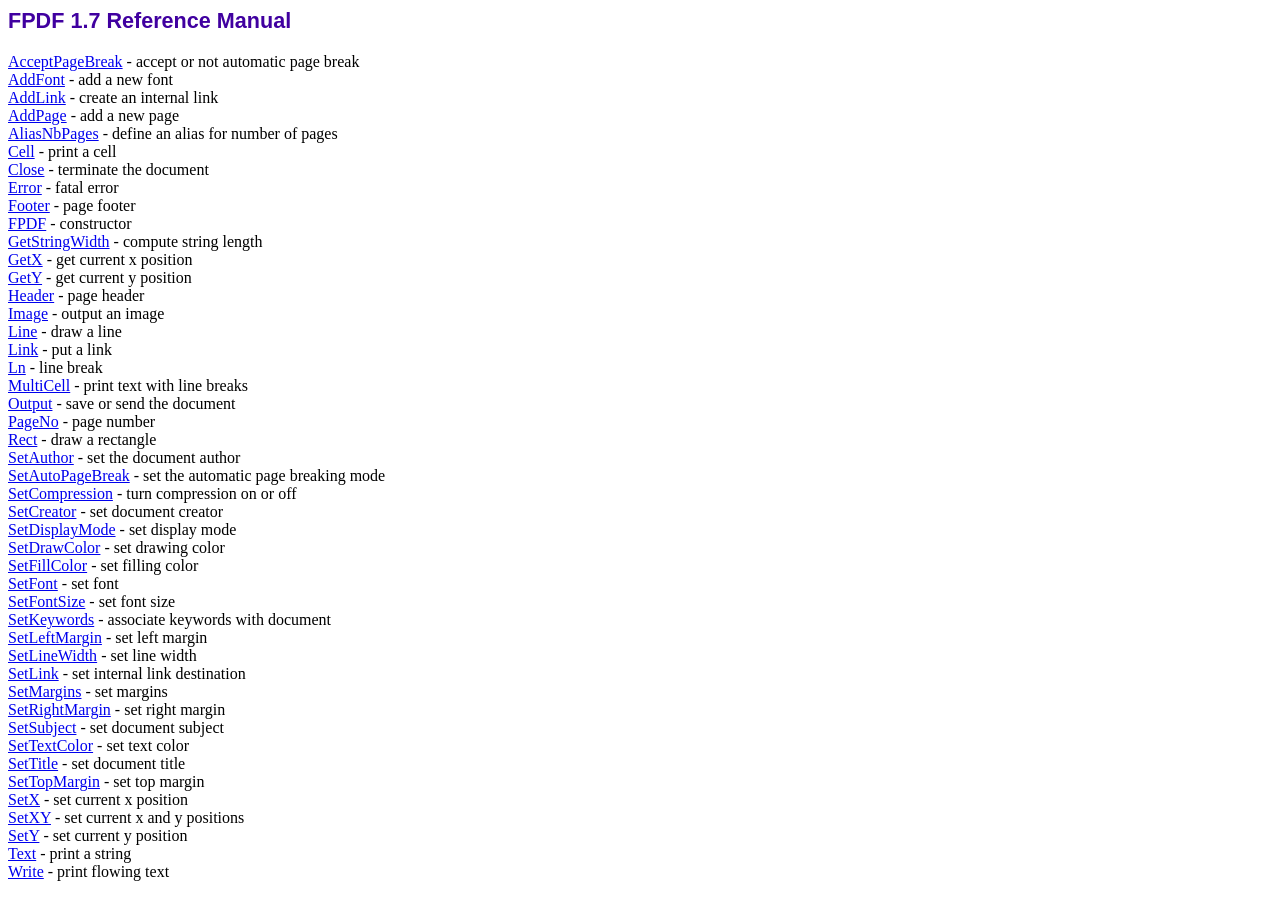
<file: fpdf/doc/index.htm>
<!DOCTYPE html PUBLIC "-//W3C//DTD HTML 4.01 Transitional//EN">
<html>
<head>
<meta http-equiv="Content-Type" content="text/html; charset=ISO-8859-1">
<title>FPDF 1.7 Reference Manual</title>
<link type="text/css" rel="stylesheet" href="../fpdf.css">
</head>
<body>
<h1>FPDF 1.7 Reference Manual</h1>
<a href="acceptpagebreak.htm">AcceptPageBreak</a> - accept or not automatic page break<br>
<a href="addfont.htm">AddFont</a> - add a new font<br>
<a href="addlink.htm">AddLink</a> - create an internal link<br>
<a href="addpage.htm">AddPage</a> - add a new page<br>
<a href="aliasnbpages.htm">AliasNbPages</a> - define an alias for number of pages<br>
<a href="cell.htm">Cell</a> - print a cell<br>
<a href="close.htm">Close</a> - terminate the document<br>
<a href="error.htm">Error</a> - fatal error<br>
<a href="footer.htm">Footer</a> - page footer<br>
<a href="fpdf.htm">FPDF</a> - constructor<br>
<a href="getstringwidth.htm">GetStringWidth</a> - compute string length<br>
<a href="getx.htm">GetX</a> - get current x position<br>
<a href="gety.htm">GetY</a> - get current y position<br>
<a href="header.htm">Header</a> - page header<br>
<a href="image.htm">Image</a> - output an image<br>
<a href="line.htm">Line</a> - draw a line<br>
<a href="link.htm">Link</a> - put a link<br>
<a href="ln.htm">Ln</a> - line break<br>
<a href="multicell.htm">MultiCell</a> - print text with line breaks<br>
<a href="output.htm">Output</a> - save or send the document<br>
<a href="pageno.htm">PageNo</a> - page number<br>
<a href="rect.htm">Rect</a> - draw a rectangle<br>
<a href="setauthor.htm">SetAuthor</a> - set the document author<br>
<a href="setautopagebreak.htm">SetAutoPageBreak</a> - set the automatic page breaking mode<br>
<a href="setcompression.htm">SetCompression</a> - turn compression on or off<br>
<a href="setcreator.htm">SetCreator</a> - set document creator<br>
<a href="setdisplaymode.htm">SetDisplayMode</a> - set display mode<br>
<a href="setdrawcolor.htm">SetDrawColor</a> - set drawing color<br>
<a href="setfillcolor.htm">SetFillColor</a> - set filling color<br>
<a href="setfont.htm">SetFont</a> - set font<br>
<a href="setfontsize.htm">SetFontSize</a> - set font size<br>
<a href="setkeywords.htm">SetKeywords</a> - associate keywords with document<br>
<a href="setleftmargin.htm">SetLeftMargin</a> - set left margin<br>
<a href="setlinewidth.htm">SetLineWidth</a> - set line width<br>
<a href="setlink.htm">SetLink</a> - set internal link destination<br>
<a href="setmargins.htm">SetMargins</a> - set margins<br>
<a href="setrightmargin.htm">SetRightMargin</a> - set right margin<br>
<a href="setsubject.htm">SetSubject</a> - set document subject<br>
<a href="settextcolor.htm">SetTextColor</a> - set text color<br>
<a href="settitle.htm">SetTitle</a> - set document title<br>
<a href="settopmargin.htm">SetTopMargin</a> - set top margin<br>
<a href="setx.htm">SetX</a> - set current x position<br>
<a href="setxy.htm">SetXY</a> - set current x and y positions<br>
<a href="sety.htm">SetY</a> - set current y position<br>
<a href="text.htm">Text</a> - print a string<br>
<a href="write.htm">Write</a> - print flowing text<br>
</body>
</html>
</file>
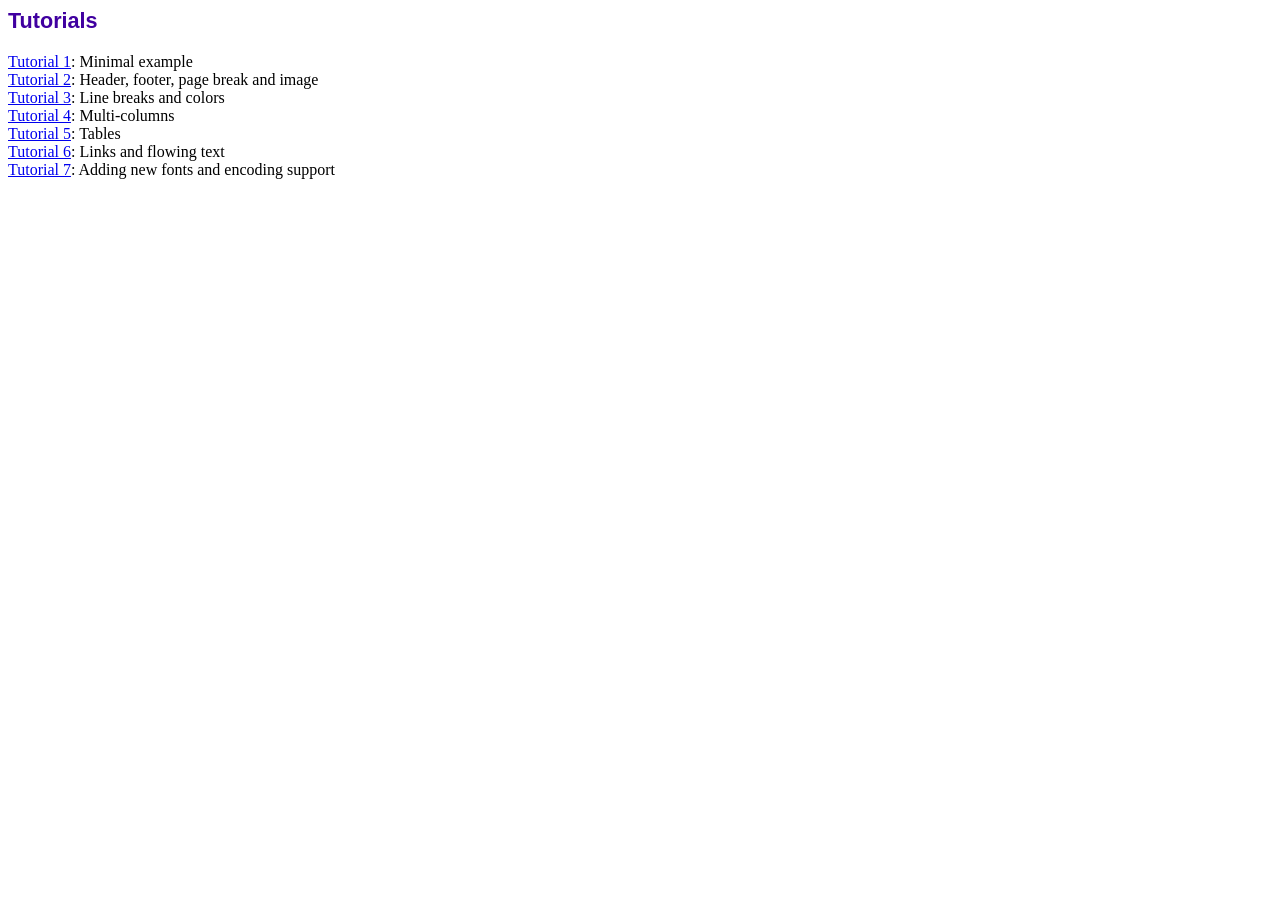
<file: fpdf/tutorial/index.htm>
<!DOCTYPE html PUBLIC "-//W3C//DTD HTML 4.01 Transitional//EN">
<html>
<head>
<meta http-equiv="Content-Type" content="text/html; charset=ISO-8859-1">
<title>Tutorials</title>
<link type="text/css" rel="stylesheet" href="../fpdf.css">
</head>
<body>
<h1>Tutorials</h1>
<ul style="list-style-type:none; margin-left:0; padding-left:0">
<li><a href="tuto1.htm">Tutorial 1</a>: Minimal example</li>
<li><a href="tuto2.htm">Tutorial 2</a>: Header, footer, page break and image</li>
<li><a href="tuto3.htm">Tutorial 3</a>: Line breaks and colors</li>
<li><a href="tuto4.htm">Tutorial 4</a>: Multi-columns</li>
<li><a href="tuto5.htm">Tutorial 5</a>: Tables</li>
<li><a href="tuto6.htm">Tutorial 6</a>: Links and flowing text</li>
<li><a href="tuto7.htm">Tutorial 7</a>: Adding new fonts and encoding support</li>
</UL>
</body>
</html>
</file>
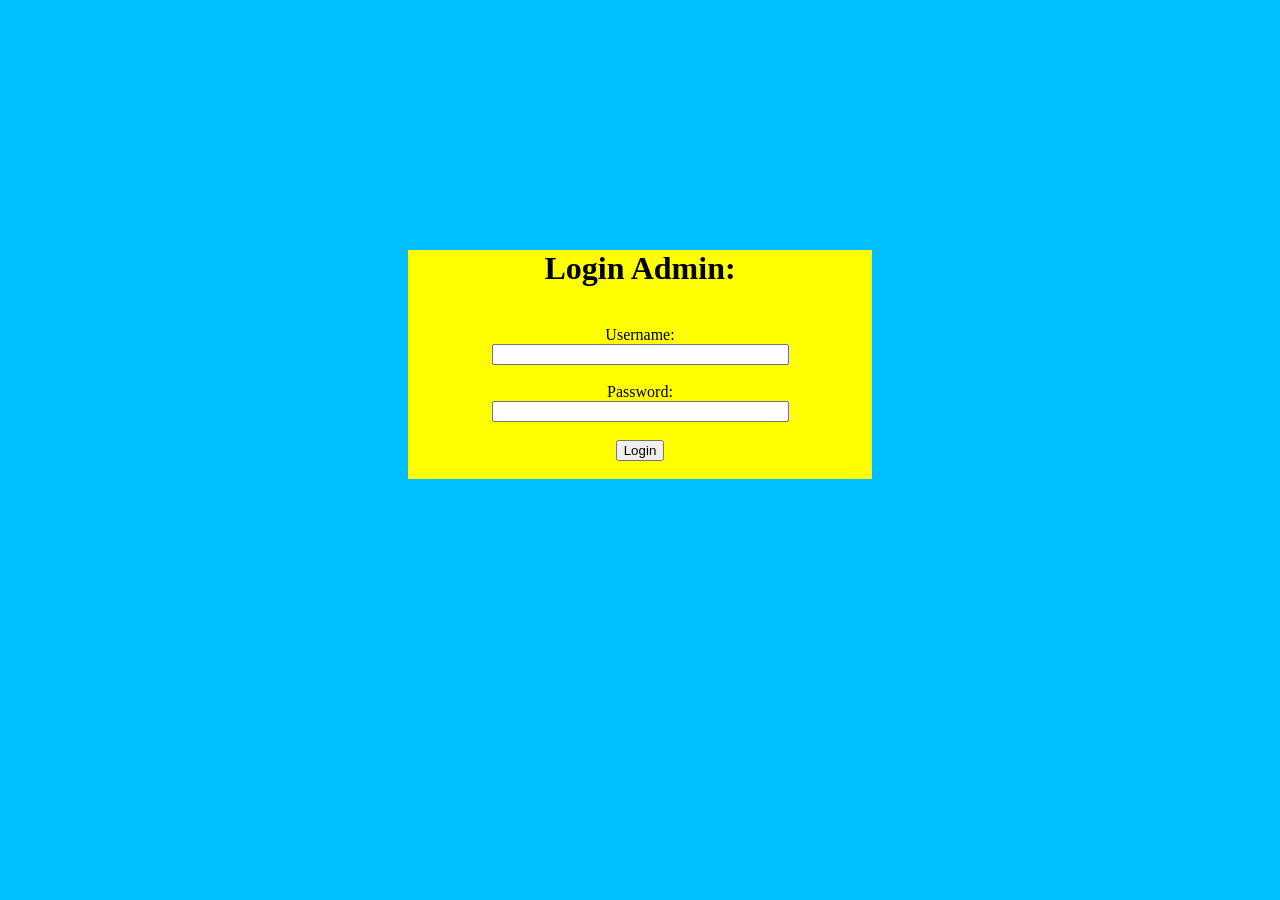
<file: adminlogin.html>
<html>
<head>
	<title>Login Admin</title>
	<link rel="stylesheet" type="text/css" href="CSS/layout.css" />
</head>
<body>
	<center>
		<div id="login" >
			<form action="login.php" method="POST" >
				<b><h1 face="georgia">Login Admin:</h1></b><br/>
				Username:<br/>
				<input type="text" name="user" size="35" /><br/><br/>
				Password:<br/>
				<input type="password" name="pass" size="35" /><br/><br/>
				<input type="submit" value="Login" name="login" /><br/><br/>
			</form>
		</div>
	</center>
</body>
</html>
</file>
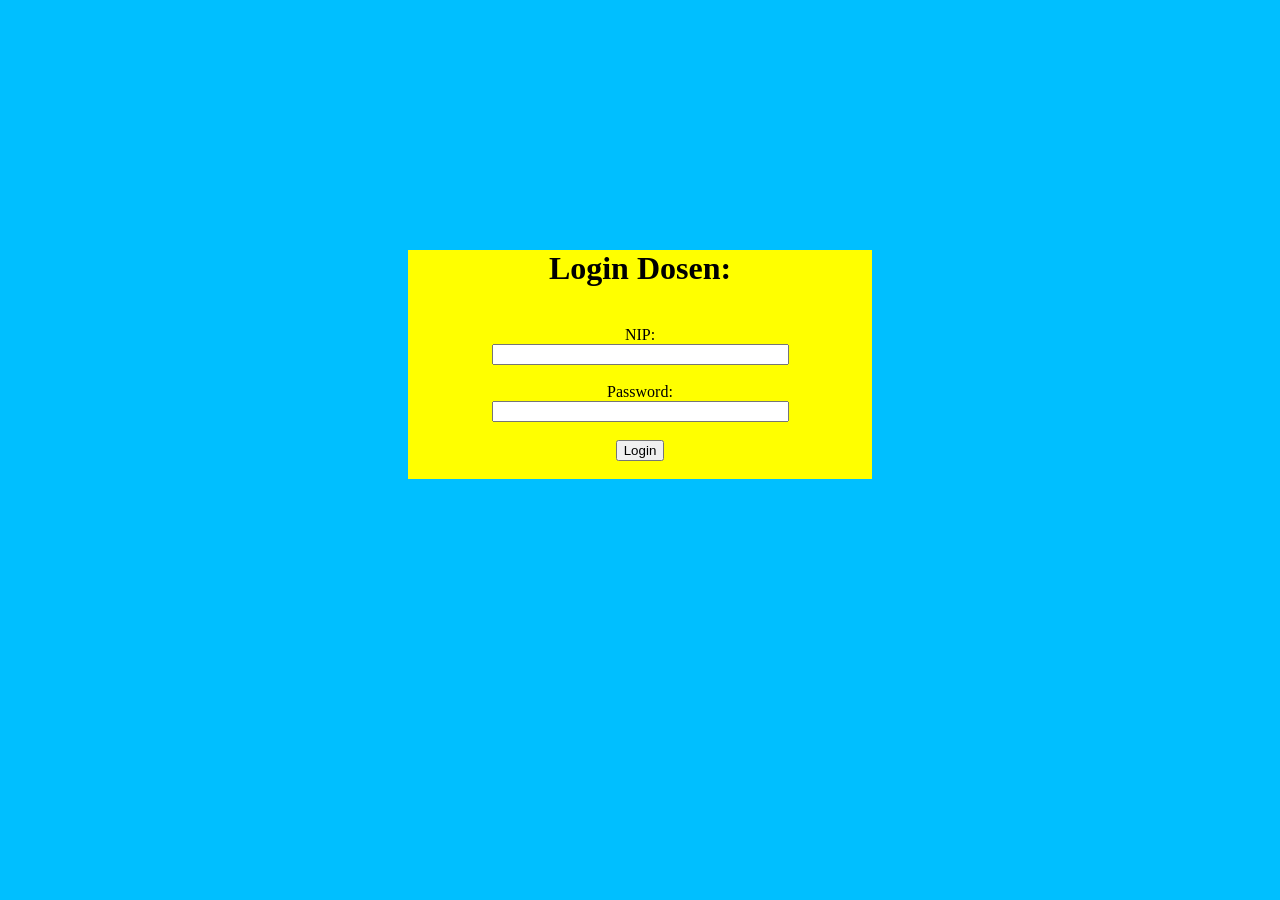
<file: dosenlogin.html>
<html>
<head>
	<title>Login Dosen</title>
	<link rel="stylesheet" type="text/css" href="CSS/layout.css" />
	<link rel="stylesheet" type="text/css" href="CSS/element.css"/>
</head>
<body>
	<center>
		<div id="login" >
			<form action="logindosen.php" method="POST" >
				<b><h1 face="georgia">Login Dosen:</h1></b><br/>
				NIP:<br/>
				<input type="text" name="user" size="35" /><br/><br/>
				Password:<br/>
				<input type="password" name="pass" size="35" /><br/><br/>
				<input type="submit" value="Login" name="login" /><br/><br/>
			</form>
		</div>
	</center>
</body>
</html>
</file>
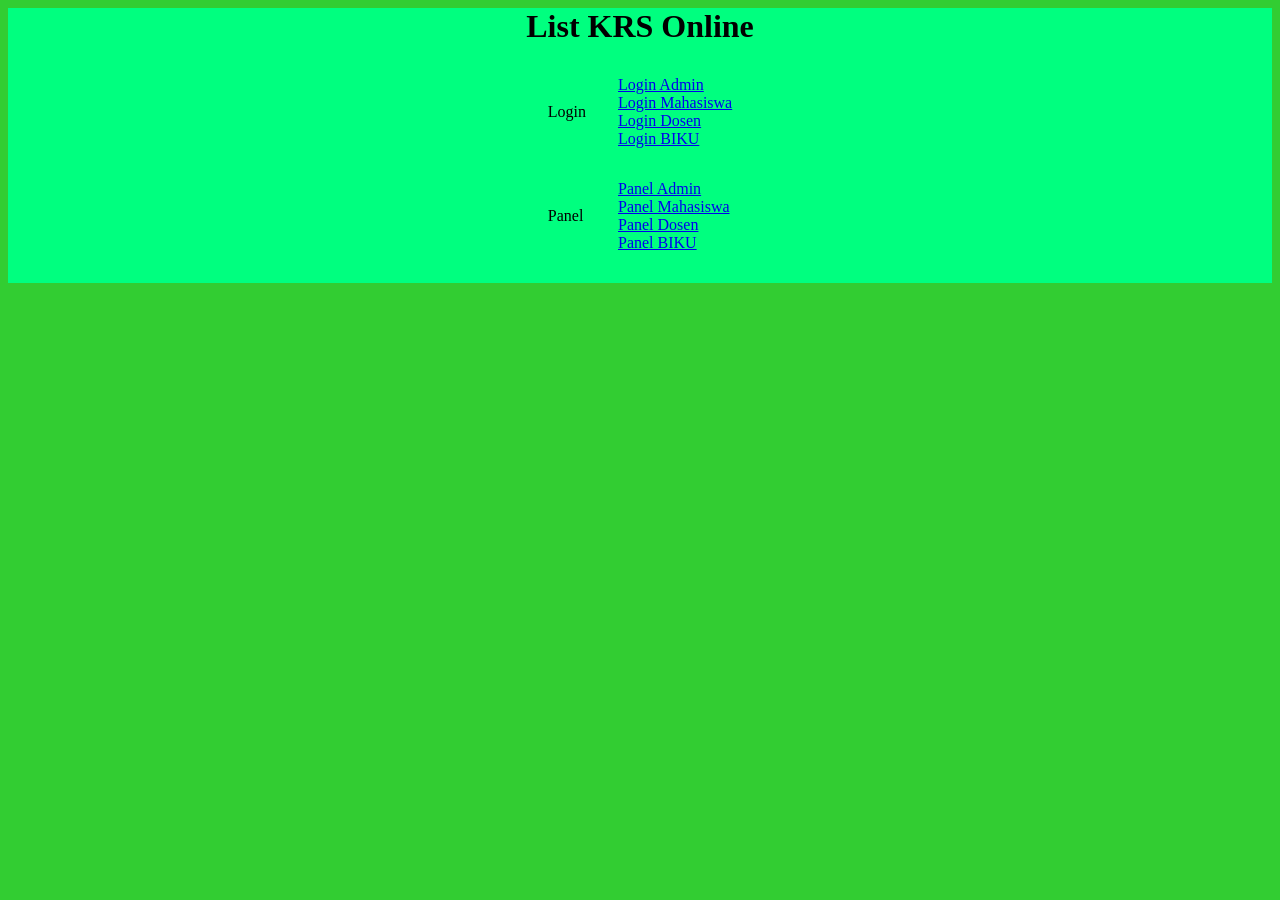
<file: listkrs.html>
<html>
<head>
	<title>List KRS Online</title>
</head>
<body bgcolor="#32CD32">
	<div id="header" style="background-color:#00FF7F;">
		<center><h1 style="margin-bottom:0;">List KRS Online</h1></center>
	</div>
	
	<div id="header" style="background-color:#00FF7F;">
		<center>
		<table border="0" cellspacing="30">
			<tr>
				<td>Login</td>
				<td>
					<a href="adminlogin.html" title="Login Admin">Login Admin</a><br/>
					<a href="mhslogin.html" title="Login Mahasiswa">Login Mahasiswa</a><br/>
					<a href="dosenlogin.html" title="Login Dosen">Login Dosen</a><br/>
					<a href="loginbiku.html" title="Login BIKU">Login BIKU</a>
				</td>
			</tr>
			<tr>
				<td>Panel</td>
				<td>
					<a href="paneladmin.html" title="Panel Admin">Panel Admin</a><br/>
					<a href="panelmhs.html" title="Panel Mahasiswa">Panel Mahasiswa</a><br/>
					<a href="paneldosen.html" title="Panel Dosen">Panel Dosen</a><br/>
					<a href="panelbiku.html" title="Panel BIKU">Panel BIKU</a>
				</td>
			</tr>
		</table>
		</center>
	</div>
</body>
</html>
</file>
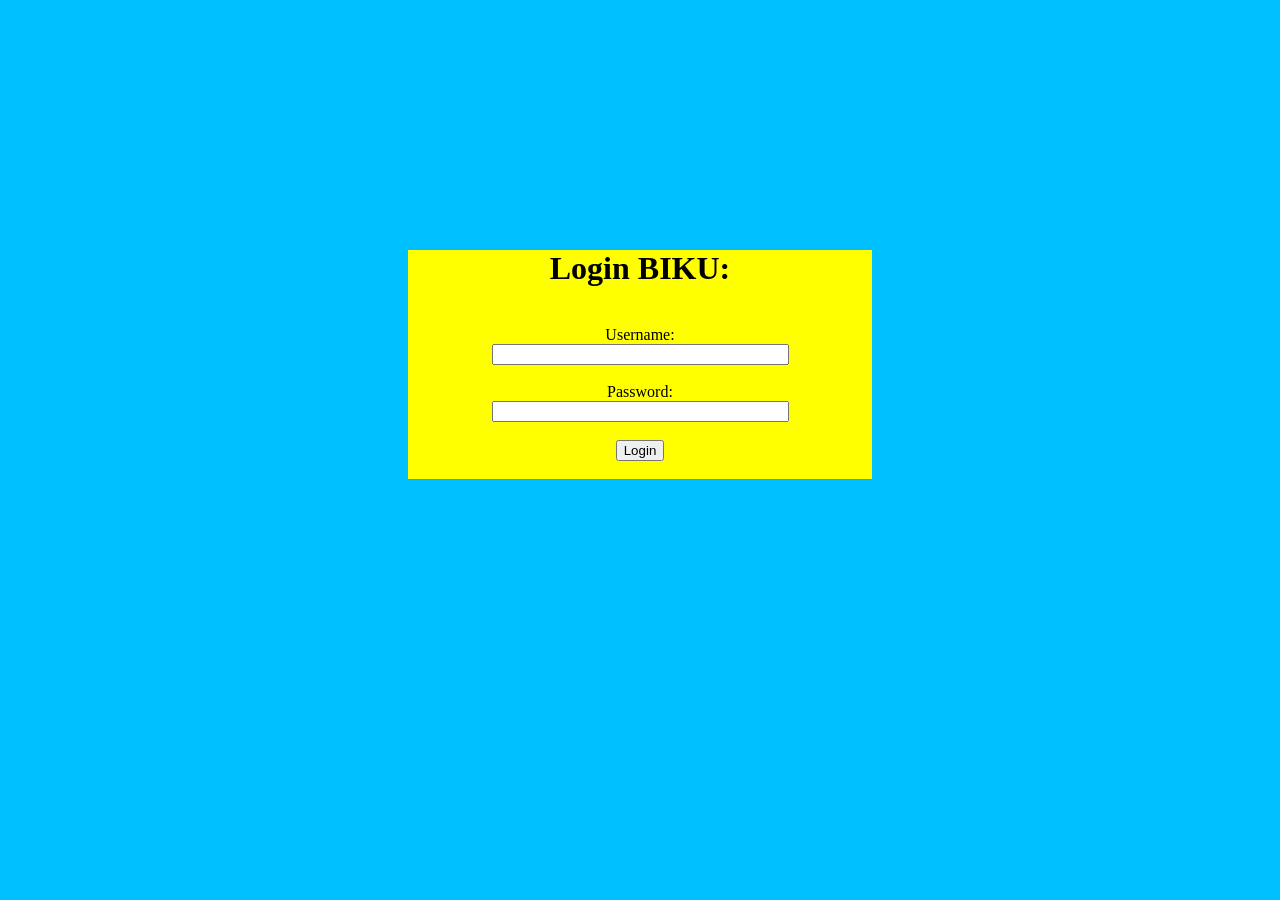
<file: loginbiku.html>
<html>
<head>
	<title>Login BIKU</title>
	<link rel="stylesheet" type="text/css" href="CSS/layout.css" />
</head>
<body>
	<center>
		<div id="login" >
			<form action="bikulogin.php" method="POST" >
				<b><h1 face="georgia">Login BIKU:</h1></b><br/>
				Username:<br/>
				<input type="text" name="user" size="35" /><br/><br/>
				Password:<br/>
				<input type="password" name="pass" size="35" /><br/><br/>
				<input type="submit" value="Login" name="login" /><br/><br/>
			</form>
		</div>
	</center>
</body>
</html>
</file>
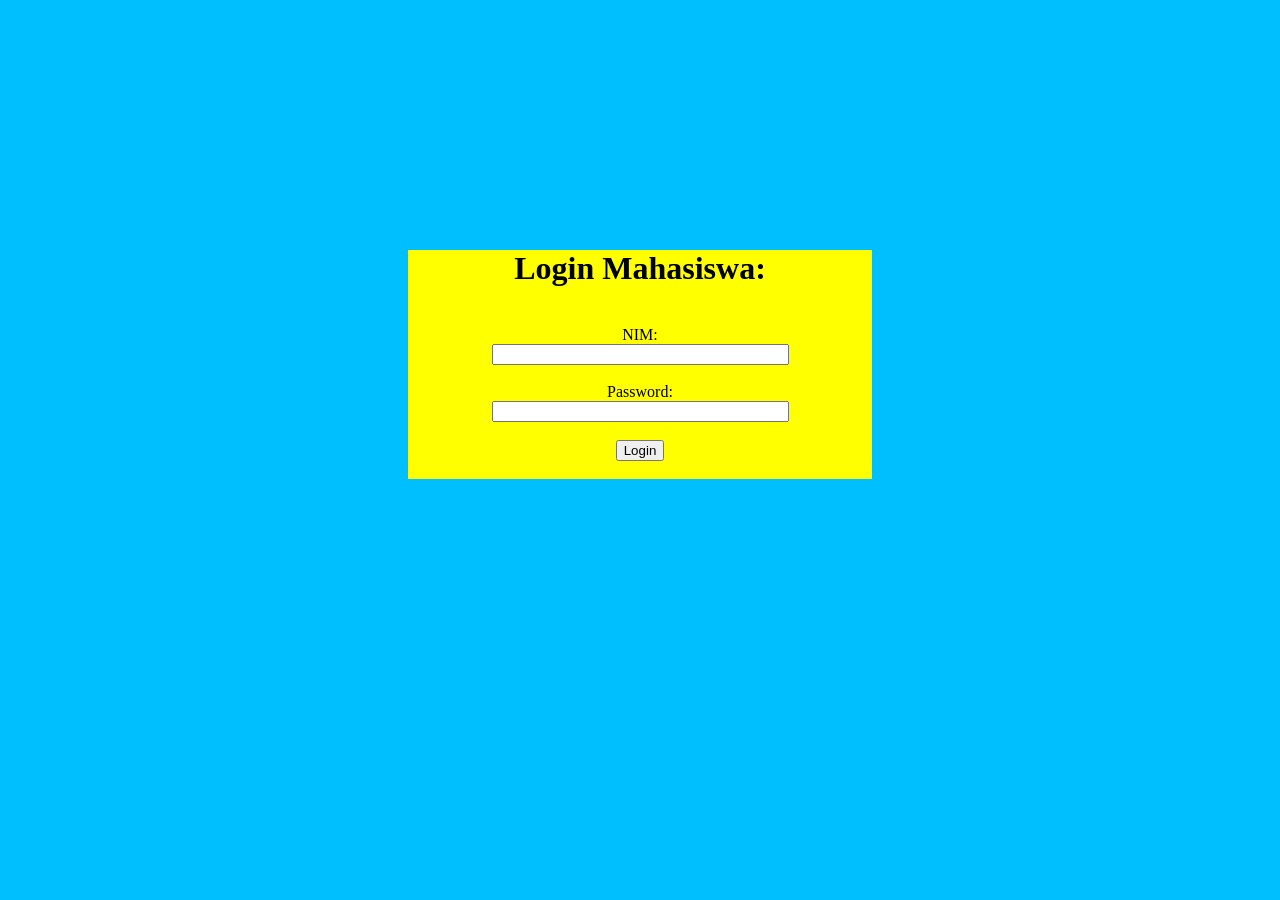
<file: mhslogin.html>
<html>
<head>
	<title>Login Mahasiswa</title>
	<link rel="stylesheet" type="text/css" href="CSS/layout.css" />
	<link rel="stylesheet" type="text/css" href="CSS/element.css"/>
</head>
<body>
	<center>
		<div id="login" >
			<form action="loginmhs.php" method="POST" >
				<b><h1 face="georgia">Login Mahasiswa:</h1></b><br/>
				NIM:<br/>
				<input type="text" name="user" size="35" /><br/><br/>
				Password:<br/>
				<input type="password" name="pass" size="35" /><br/><br/>
				<input type="submit" value="Login" name="login" /><br/><br/>
			</form>
		</div>
	</center>
</body>
</html>
</file>
<file: fpdf/fpdf.css>
body {font-family:"Times New Roman",serif}
h1 {font:bold 135% Arial,sans-serif; color:#4000A0; margin-bottom:0.9em}
h2 {font:bold 95% Arial,sans-serif; color:#900000; margin-top:1.5em; margin-bottom:1em}
dl.param dt {text-decoration:underline}
dl.param dd {margin-top:1em; margin-bottom:1em}
dl.param ul {margin-top:1em; margin-bottom:1em}
tt, code, kbd {font-family:"Courier New",Courier,monospace; font-size:82%}
div.source {margin-top:1.4em; margin-bottom:1.3em}
div.source pre {display:table; border:1px solid #24246A; width:100%; margin:0em; font-family:inherit; font-size:100%}
div.source code {display:block; border:1px solid #C5C5EC; background-color:#F0F5FF; padding:6px; color:#000000}
div.doc-source {margin-top:1.4em; margin-bottom:1.3em}
div.doc-source pre {display:table; width:100%; margin:0em; font-family:inherit; font-size:100%}
div.doc-source code {display:block; background-color:#E0E0E0; padding:4px}
.kw {color:#000080; font-weight:bold}
.str {color:#CC0000}
.cmt {color:#008000}
p.demo {text-align:center; margin-top:-0.9em}
a.demo {text-decoration:none; font-weight:bold; color:#0000CC}
a.demo:link {text-decoration:none; font-weight:bold; color:#0000CC}
a.demo:hover {text-decoration:none; font-weight:bold; color:#0000FF}
a.demo:active {text-decoration:none; font-weight:bold; color:#0000FF}
</file>
<file: CSS/layout.css>
#container {
	margin: auto;
	width: 1200px;
}

#header {

}

#content {

}

#footer {
    background-color: #383838;
    border-top: 1px solid #ccc;
    bottom: 0;
    color: #ffffff;
    height: 20px;
    padding: 10px;
    position: fixed;
    top: auto;
	left: 0;
	right: 0;
    z-index: 101;
    text-align:center;
}

#kuota {
	background-color: pink;
	bottom: 45px;
	height: 100px;
	width: 100px;
	padding-top: 5px;
	padding-bottom: 5px;
	padding-left: 5px;
	padding-right: 5px;
	position: fixed;
	left: 0;
	z-index: 101;
	text-align: center;
}

body {
	background-color: #00BFFF;
}

#login {
	background: #FFFF00;
	margin-top: 250px;
	margin-bottom: 250px;
	margin-left: 400px;
	margin-right: 400px;
}

#cpanel {
	background: white;
	margin-top: 0px;
	width: 900px;
}

#cpanelkrs {
	background: white;
	margin-top: 0px;
	width: 1200px;
}

#cpanel1 {
	background: white;
	margin-top: 0px;
	width: 600px;
}

#cpanel2 {
	background: white;
	margin-top: 50px;
	width: 200px;
}

#menumsg {
	padding-top: 40px;
	margin-bottom: 30px; 
	padding-left: 40px;
	margin-left: 60px;
	background: #101010 ;
	width: 250px;
	height: 300px;
}

#isimsg {
	padding-top: 40px;
	background: #101010;
	width: 500px;
	float: right;
	margin-right: 60px;
	margin-bottom: 30px;
	height: 300px;
	overflow-y: scroll;
}

#inmsg {
	padding-top: 40px;
	background: #101010;
	width: 500px;
	float: right;
	margin-right: 60px;
	margin-bottom: 30px;
	height: 300px;
}

#outmsg {
	padding-top: 40px;
	background: #101010;
	width: 500px;
	float: right;
	margin-right: 60px;
	margin-bottom: 30px;
	height: 300px;
}

.slide {
	margin-top: 40px;
	width: 900px;
	padding: 0;
	/*border-top: solid 4px #422410;*/
	/*background: url("Images/open.png") no-repeat center top;*/
}

.slide1 {
	margin-top: 40px;
	width: 600px;
	padding: 0;
	/*border-top: solid 4px #422410;*/
	/*background: url("Images/open.png") no-repeat center top;*/
}

.btn-slide {
	background: url("Images/open.png") no-repeat right -50px;
	text-align: center;
	width: 600px;
	height: 31px;
	padding: 10px 10px 0 0;
	margin: 0 auto;
	display: block;
	font: bold 120%/100% Arial, Helvetica, sans-serif;
	color: white;
	text-decoration: none;
}

.btn-slide1 {
	background: url("Images/open.png") no-repeat right -50px;
	text-align: center;
	width: 600px;
	height: 31px;
	padding: 10px 10px 0 0;
	margin: 0 auto;
	display: block;
	font: bold 120%/100% Arial, Helvetica, sans-serif;
	color: white;
	text-decoration: none;
}
</file>
<file: CSS/element.css>
p {
	font-family: georgia;
}

a:link {
	text-decoration: none;
	color: black;
}

a:hover {
	text-decoration: underline;
	color: green;
}

a:active {
	text-decoration: underline;
	color: blue;
} 

a:visited {
	text-decoration: none;
	color: black;
}

#copyright {
	padding-top: 0px;
	padding-bottom: 20px;
	font-family: georgia;
}
</file>
